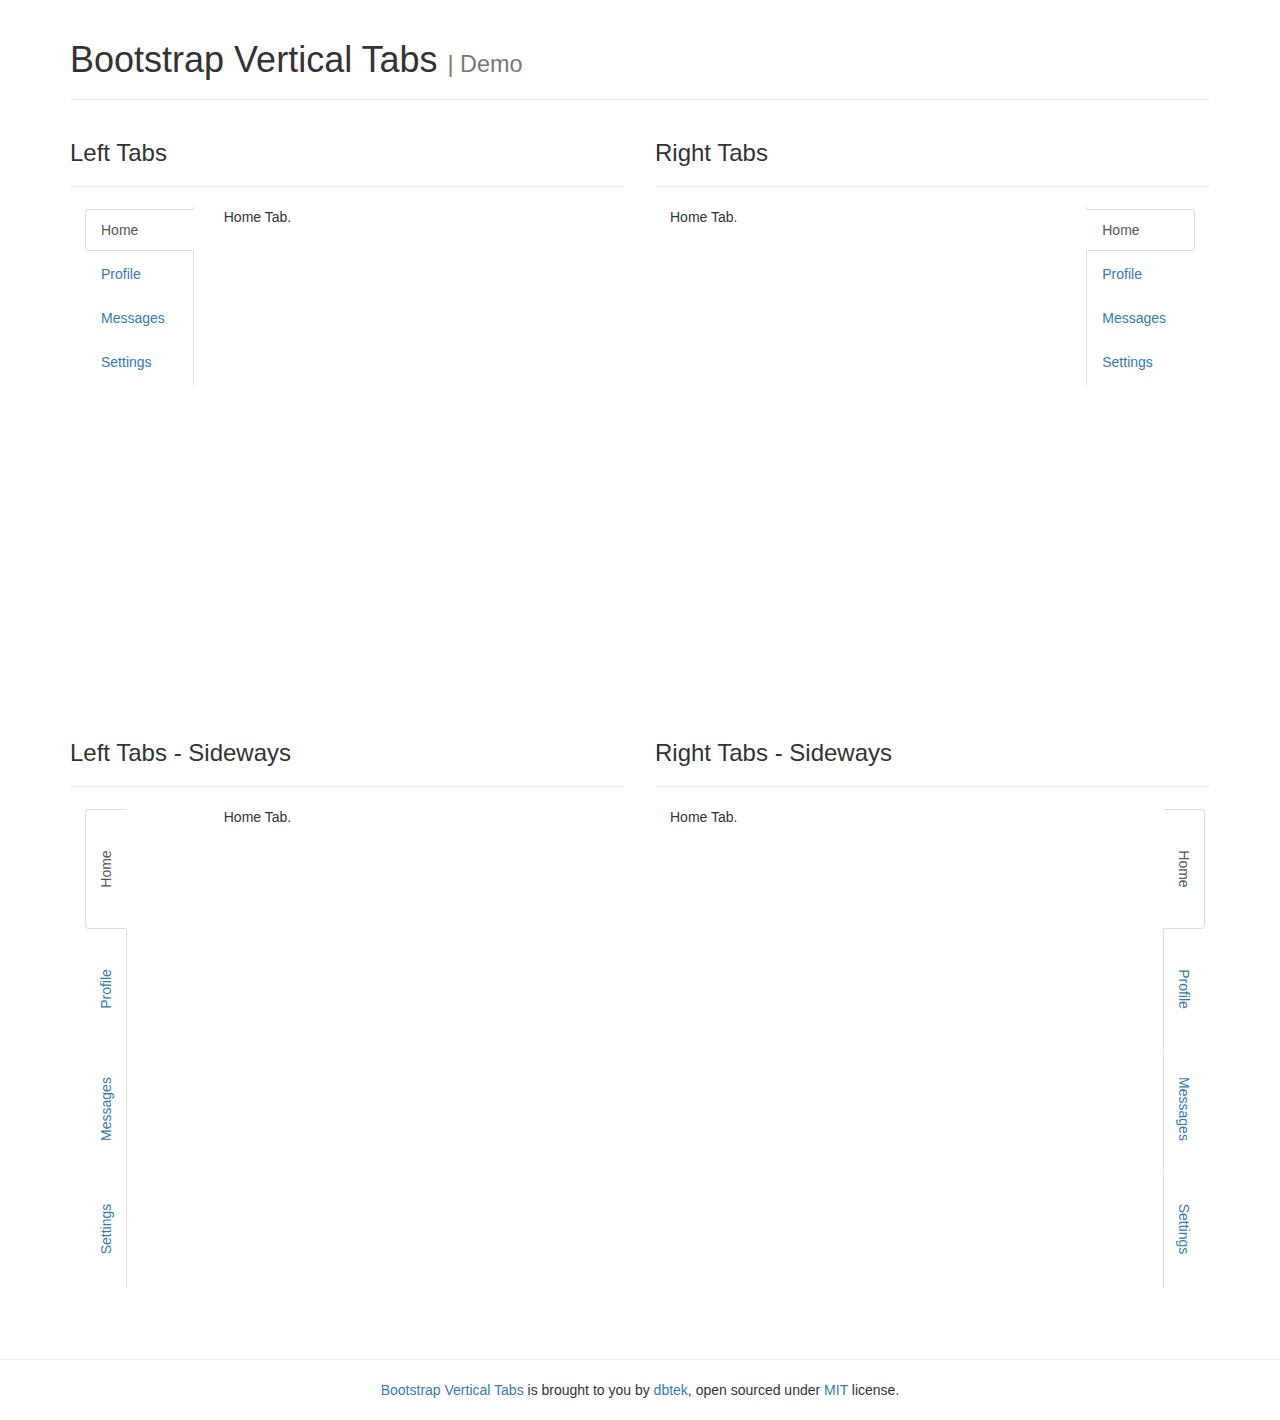
<file: templates/demo.html>
<html>
<head>
  <meta charset="utf-8">
  <title>Bootstrap Vertical Tabs</title>
  <link rel="stylesheet" href="http://netdna.bootstrapcdn.com/bootstrap/3.3.0/css/bootstrap.min.css">
  <link rel="stylesheet" href="../static/vendor/bootstrap-vertical-tabs-1.2.2/bootstrap.vertical-tabs.css">
</head>
<body>

  <div class="container">
    <div class="page-header">
      <h1>Bootstrap Vertical Tabs <small> | Demo</small></h1>
    </div>

    <div class="row" style="min-height:600px;">
      <div  class="col-sm-6">
        <h3>Left Tabs</h3>
        <hr/>
        <div class="col-xs-3"> <!-- required for floating -->
          <!-- Nav tabs -->
          <ul class="nav nav-tabs tabs-left">
            <li class="active"><a href="#home" data-toggle="tab">Home</a></li>
            <li><a href="#profile" data-toggle="tab">Profile</a></li>
            <li><a href="#messages" data-toggle="tab">Messages</a></li>
            <li><a href="#settings" data-toggle="tab">Settings</a></li>
          </ul>
        </div>

        <div class="col-xs-9">
          <!-- Tab panes -->
          <div class="tab-content">
            <div class="tab-pane active" id="home">Home Tab.</div>
            <div class="tab-pane" id="profile">Profile Tab.</div>
            <div class="tab-pane" id="messages">Messages Tab.</div>
            <div class="tab-pane" id="settings">Settings Tab.</div>
          </div>
        </div>

        <div class="clearfix"></div>

      </div>

      <div  class="col-sm-6">
        <h3>Right Tabs</h3>
        <hr/>
        <div class="col-xs-9">
          <!-- Tab panes -->
          <div class="tab-content">
            <div class="tab-pane active" id="home-r">Home Tab.</div>
            <div class="tab-pane" id="profile-r">Profile Tab.</div>
            <div class="tab-pane" id="messages-r">Messages Tab.</div>
            <div class="tab-pane" id="settings-r">Settings Tab.</div>
          </div>
        </div>

        <div class="col-xs-3"> <!-- required for floating -->
          <!-- Nav tabs -->
          <ul class="nav nav-tabs tabs-right">
            <li class="active"><a href="#home-r" data-toggle="tab">Home</a></li>
            <li><a href="#profile-r" data-toggle="tab">Profile</a></li>
            <li><a href="#messages-r" data-toggle="tab">Messages</a></li>
            <li><a href="#settings-r" data-toggle="tab">Settings</a></li>
          </ul>
        </div>
      </div>
    </div>

    <div class="clearfix"></div>

    <div class="row">
      <div  class="col-sm-6">
        <h3>Left Tabs - Sideways</h3>
        <hr/>
        <div class="col-xs-3"> <!-- required for floating -->
          <!-- Nav tabs -->
          <ul class="nav nav-tabs tabs-left sideways">
            <li class="active"><a href="#home-v" data-toggle="tab">Home</a></li>
            <li><a href="#profile-v" data-toggle="tab">Profile</a></li>
            <li><a href="#messages-v" data-toggle="tab">Messages</a></li>
            <li><a href="#settings-v" data-toggle="tab">Settings</a></li>
          </ul>
        </div>

        <div class="col-xs-9">
          <!-- Tab panes -->
          <div class="tab-content">
            <div class="tab-pane active" id="home-v">Home Tab.</div>
            <div class="tab-pane" id="profile-v">Profile Tab.</div>
            <div class="tab-pane" id="messages-v">Messages Tab.</div>
            <div class="tab-pane" id="settings-v">Settings Tab.</div>
          </div>
        </div>

        <div class="clearfix"></div>

      </div>

      <div  class="col-sm-6">
        <h3>Right Tabs - Sideways</h3>
        <hr/>
        <div class="col-xs-9">
          <!-- Tab panes -->
          <div class="tab-content">
            <div class="tab-pane active" id="home-vr">Home Tab.</div>
            <div class="tab-pane" id="profile-vr">Profile Tab.</div>
            <div class="tab-pane" id="messages-vr">Messages Tab.</div>
            <div class="tab-pane" id="settings-vr">Settings Tab.</div>
          </div>
        </div>

        <div class="col-xs-3"> <!-- required for floating -->
          <!-- Nav tabs -->
          <ul class="nav nav-tabs tabs-right sideways">
            <li class="active"><a href="#home-vr" data-toggle="tab">Home</a></li>
            <li><a href="#profile-vr" data-toggle="tab">Profile</a></li>
            <li><a href="#messages-vr" data-toggle="tab">Messages</a></li>
            <li><a href="#settings-vr" data-toggle="tab">Settings</a></li>
          </ul>
        </div>
      </div>
    </div>

  </div>

  <footer class="footer" style="width:100%; text-align:center; padding-bottom:20px;">
    <hr/>
    <a href="https://github.com/dbtek/bootstrap-vertical-tabs">Bootstrap Vertical Tabs</a> is brought to you by <a href="http://ismaildemirbilek.com">dbtek</a>, open sourced under <a href="opensource.org/licenses/MIT">MIT</a> license.
  </footer>

  <script src="https://code.jquery.com/jquery-2.1.1.min.js"></script>
  <script src="http://netdna.bootstrapcdn.com/bootstrap/3.3.0/js/bootstrap.min.js"></script>
</body>
</html>
</file>
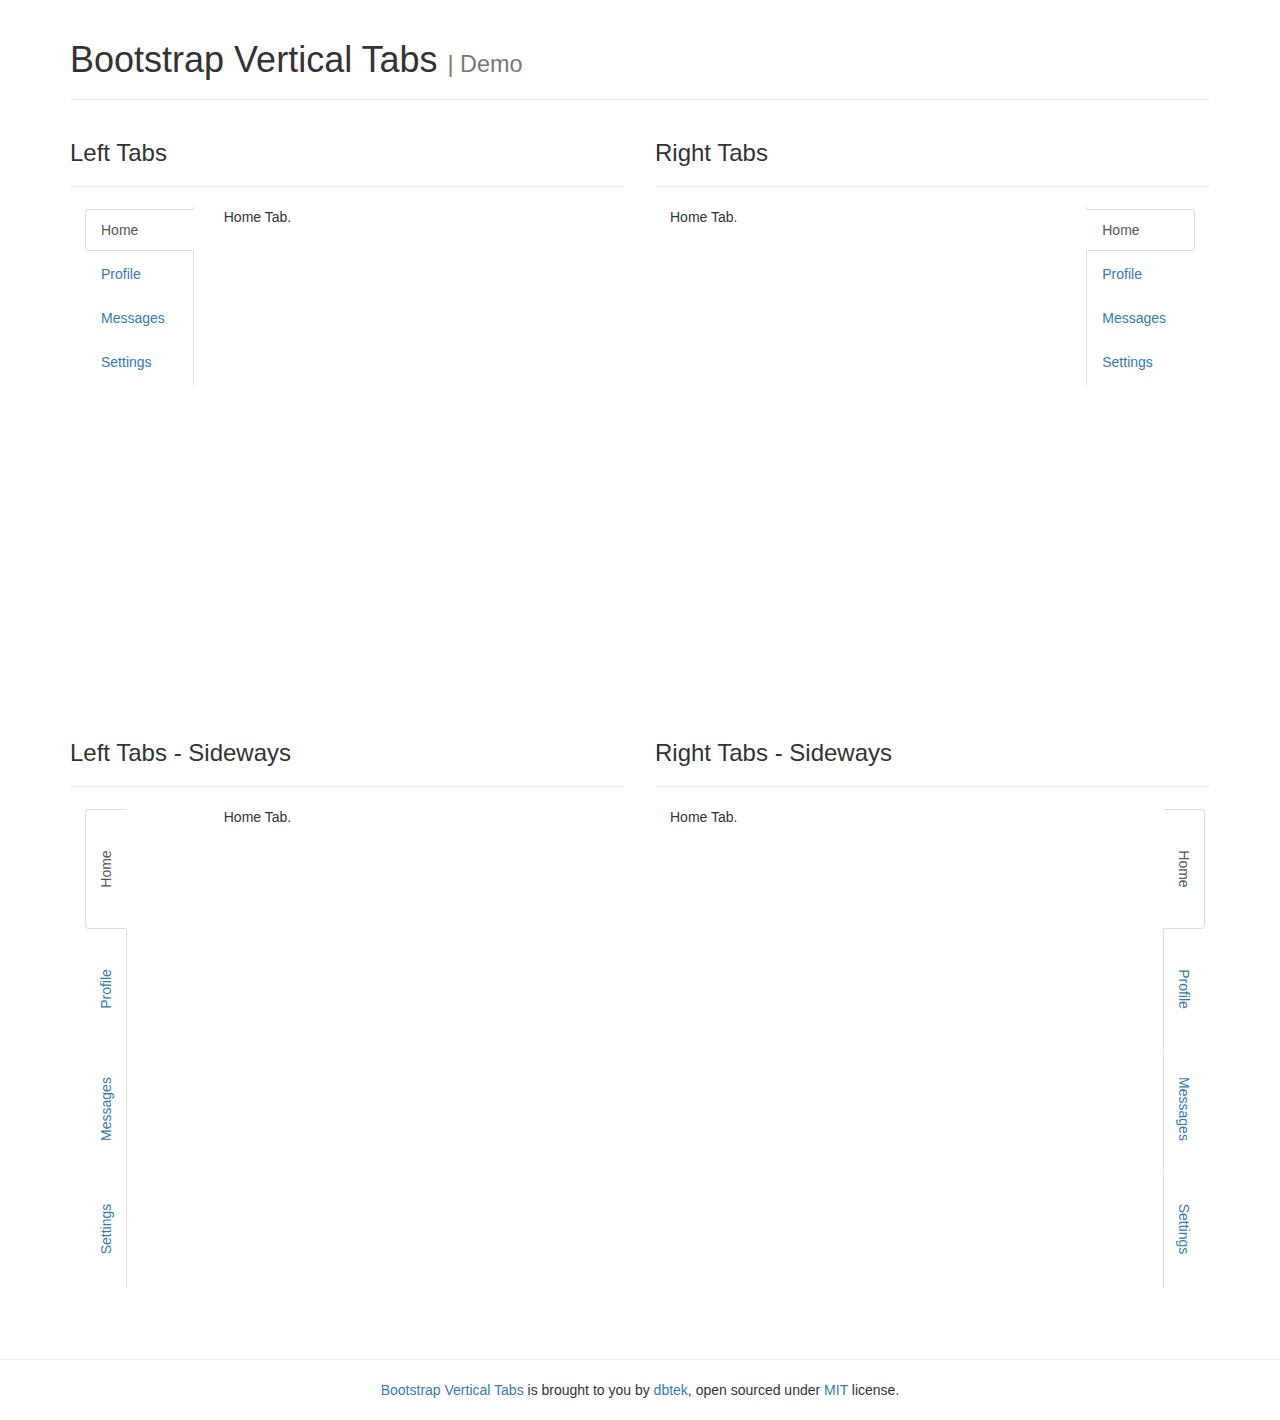
<file: static/vendor/bootstrap-vertical-tabs-1.2.2/demo.html>
<html>
<head>
  <meta charset="utf-8">
  <title>Bootstrap Vertical Tabs</title>
  <link rel="stylesheet" href="http://netdna.bootstrapcdn.com/bootstrap/3.3.0/css/bootstrap.min.css">
  <link rel="stylesheet" href="bootstrap.vertical-tabs.css">
</head>
<body>

  <div class="container">
    <div class="page-header">
      <h1>Bootstrap Vertical Tabs <small> | Demo</small></h1>
    </div>

    <div class="row" style="min-height:600px;">
      <div  class="col-sm-6">
        <h3>Left Tabs</h3>
        <hr/>
        <div class="col-xs-3"> <!-- required for floating -->
          <!-- Nav tabs -->
          <ul class="nav nav-tabs tabs-left">
            <li class="active"><a href="#home" data-toggle="tab">Home</a></li>
            <li><a href="#profile" data-toggle="tab">Profile</a></li>
            <li><a href="#messages" data-toggle="tab">Messages</a></li>
            <li><a href="#settings" data-toggle="tab">Settings</a></li>
          </ul>
        </div>

        <div class="col-xs-9">
          <!-- Tab panes -->
          <div class="tab-content">
            <div class="tab-pane active" id="home">Home Tab.</div>
            <div class="tab-pane" id="profile">Profile Tab.</div>
            <div class="tab-pane" id="messages">Messages Tab.</div>
            <div class="tab-pane" id="settings">Settings Tab.</div>
          </div>
        </div>

        <div class="clearfix"></div>

      </div>

      <div  class="col-sm-6">
        <h3>Right Tabs</h3>
        <hr/>
        <div class="col-xs-9">
          <!-- Tab panes -->
          <div class="tab-content">
            <div class="tab-pane active" id="home-r">Home Tab.</div>
            <div class="tab-pane" id="profile-r">Profile Tab.</div>
            <div class="tab-pane" id="messages-r">Messages Tab.</div>
            <div class="tab-pane" id="settings-r">Settings Tab.</div>
          </div>
        </div>

        <div class="col-xs-3"> <!-- required for floating -->
          <!-- Nav tabs -->
          <ul class="nav nav-tabs tabs-right">
            <li class="active"><a href="#home-r" data-toggle="tab">Home</a></li>
            <li><a href="#profile-r" data-toggle="tab">Profile</a></li>
            <li><a href="#messages-r" data-toggle="tab">Messages</a></li>
            <li><a href="#settings-r" data-toggle="tab">Settings</a></li>
          </ul>
        </div>
      </div>
    </div>

    <div class="clearfix"></div>

    <div class="row">
      <div  class="col-sm-6">
        <h3>Left Tabs - Sideways</h3>
        <hr/>
        <div class="col-xs-3"> <!-- required for floating -->
          <!-- Nav tabs -->
          <ul class="nav nav-tabs tabs-left sideways">
            <li class="active"><a href="#home-v" data-toggle="tab">Home</a></li>
            <li><a href="#profile-v" data-toggle="tab">Profile</a></li>
            <li><a href="#messages-v" data-toggle="tab">Messages</a></li>
            <li><a href="#settings-v" data-toggle="tab">Settings</a></li>
          </ul>
        </div>

        <div class="col-xs-9">
          <!-- Tab panes -->
          <div class="tab-content">
            <div class="tab-pane active" id="home-v">Home Tab.</div>
            <div class="tab-pane" id="profile-v">Profile Tab.</div>
            <div class="tab-pane" id="messages-v">Messages Tab.</div>
            <div class="tab-pane" id="settings-v">Settings Tab.</div>
          </div>
        </div>

        <div class="clearfix"></div>

      </div>

      <div  class="col-sm-6">
        <h3>Right Tabs - Sideways</h3>
        <hr/>
        <div class="col-xs-9">
          <!-- Tab panes -->
          <div class="tab-content">
            <div class="tab-pane active" id="home-vr">Home Tab.</div>
            <div class="tab-pane" id="profile-vr">Profile Tab.</div>
            <div class="tab-pane" id="messages-vr">Messages Tab.</div>
            <div class="tab-pane" id="settings-vr">Settings Tab.</div>
          </div>
        </div>

        <div class="col-xs-3"> <!-- required for floating -->
          <!-- Nav tabs -->
          <ul class="nav nav-tabs tabs-right sideways">
            <li class="active"><a href="#home-vr" data-toggle="tab">Home</a></li>
            <li><a href="#profile-vr" data-toggle="tab">Profile</a></li>
            <li><a href="#messages-vr" data-toggle="tab">Messages</a></li>
            <li><a href="#settings-vr" data-toggle="tab">Settings</a></li>
          </ul>
        </div>
      </div>
    </div>

  </div>

  <footer class="footer" style="width:100%; text-align:center; padding-bottom:20px;">
    <hr/>
    <a href="https://github.com/dbtek/bootstrap-vertical-tabs">Bootstrap Vertical Tabs</a> is brought to you by <a href="http://ismaildemirbilek.com">dbtek</a>, open sourced under <a href="opensource.org/licenses/MIT">MIT</a> license.
  </footer>

  <script src="https://code.jquery.com/jquery-2.1.1.min.js"></script>
  <script src="http://netdna.bootstrapcdn.com/bootstrap/3.3.0/js/bootstrap.min.js"></script>
</body>
</html>
</file>
